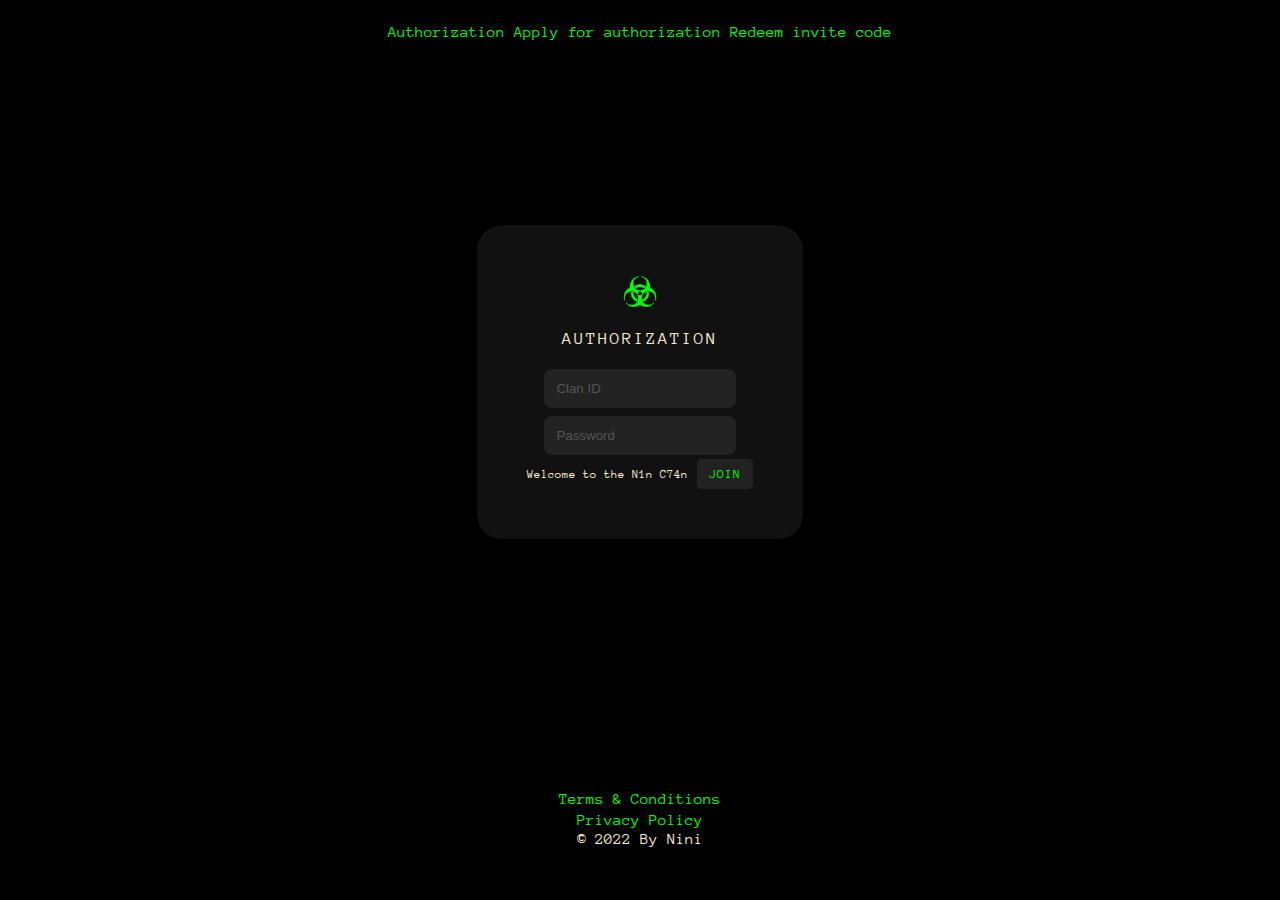
<file: index.html>
<!DOCTYPE html>
<html lang="en" dir="ltr">
  <head>
    <meta name="viewport" content="width=device-width" />
    <meta http-equiv="Content-Type" content="text/html; charset=utf-8" />
    <title>N1N C74N  &raquo; Authorization</title>
    <link rel="icon" href="icon.ico" />
    <link rel="stylesheet" type="text/css" href="style.css">
  </head>



  <body>
    <header>
      <div class="header">
        <div id="header">
          <a href="index.html">Authorization</a>
          <a href="index2.html">Apply for authorization</a>
          <a href="index3.html">Redeem invite code</a>
        </div>
      </div>
    </header>


    <div class="container">
      <div id="container">
        <img src="logo.png" alt="">
        <div id="title">Authorization</div>
        <input type="text" name="" value="" placeholder="Clan ID"> <br>
        <input type="password" name="" value="" placeholder="Password"> <br>
        <span id="greeting">Welcome to the N1n C74n</span>
        <button type="button" name="button">Join</button>
      </div>
    </div>

    <footer>
      <div class="footer">
        <div id="footer">
          <a href="terms.html">Terms & Conditions</a>
          <a href="privacy.html">Privacy Policy</a>
          <span>&copy 2022 By Nini</span>
        </div>
      </div>
    </footer>

  </body>
</html>
</file>
<file: style.css>
@import url('https://fonts.googleapis.com/css2?family=Anonymous+Pro&display=swap');
body {
  font-family: 'Anonymous Pro', monospace;
  background: #000000;
  color: #f7ead3;
  padding: 0;
  margin: 0;
  text-align: center;
}

.container {
  position: absolute;
  top: 25%;
  left: 50%;
}

#container {
  position: relative;
  top: -25%;
  left: -50%;
  padding: 50px;
  background: #111111;
  border-radius: 25px;
}

img {
  width: 15%;
}

a {
  color: #00ff00;
  text-decoration: none;
}





.header {
  position: absolute;
  left: 50%;
  top: 2.5%;
}
#header {
  position: relative;
  left: -50%;
  top: -2.5%;
}

#title {
  text-transform: uppercase;
  letter-spacing: 2px;

  font-size: 115%;
  padding: 17px;
}

input {
  background: #222222;
  color: #f7ead3;
  border: none;
  margin: 4px;
  border-radius: 8px;
  width: 74%;
  padding: 12px;

}
::placeholder {
  color: #555555;
}

#greeting {
  font-size: 75%;
}

button {
  font-family: 'Anonymous Pro', monospace;
  text-transform: uppercase;
  letter-spacing: 1px;
  border: none;
  background: #222222;
  color: #00ff00;
  padding: 8px 12px;
  border-radius: 4px;
}
button:hover {
  background: #00ff00;
  color: #222222;
  box-shadow: 0 0 10px #00ff00, 0 0 40px #00ff00, 0 0 80px #00ff00;
}

button:hover {

}

.footer a {
  display: block;
  padding: 2px;

  /* font-size: 71%; */
}
.footer {
  position: absolute;
  left: 50%;
  top: 87.5%;
}
#footer {
  position: relative;
  left: -50%;
  top: -87.5%;
}
#license {
  font-size: 75%;
  padding: 2px;
}







width: 90%;
    max-width: 300px;
    padding: 3rem;
    margin: auto;
    background: rgb(45 73 151);
    border-radius: 0.5rem;
</file>
